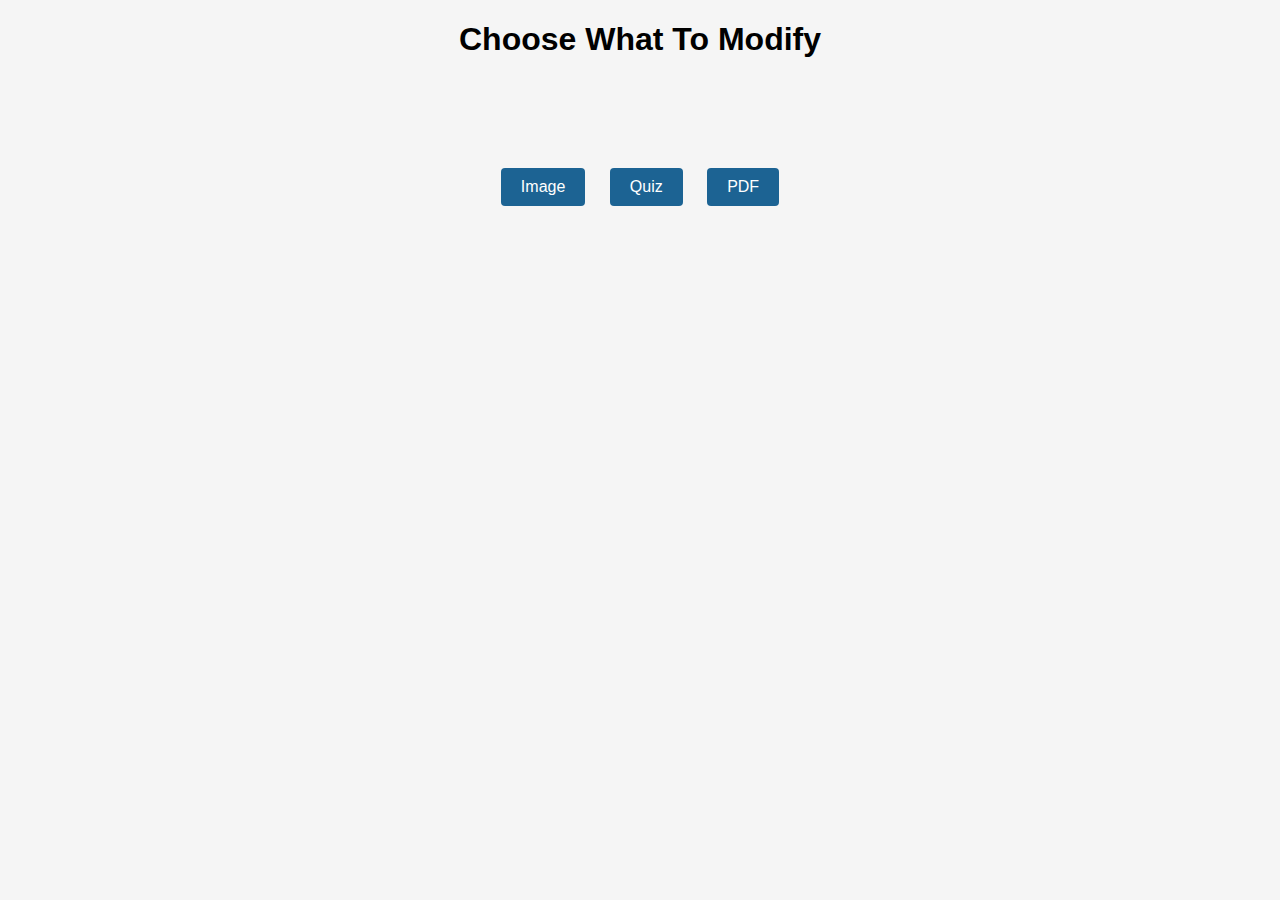
<file: Website (1)/Website/Backend/index.html>
<!DOCTYPE html>
<html>

<head>
    <title>Button Links</title>
    <style>
        body {
            font-family: Arial, sans-serif;
            text-align: center;
            margin: 0;
            padding: 0;
            background-color: #f5f5f5; /* Set a background color */
        }

        .button-container {
            margin-top: 100px; /* Add some top margin for spacing */
        }

        .button {
            display: inline-block;
            padding: 10px 20px;
            margin: 10px;
            border: none;
            background-color: #1c6393;
            color: white;
            font-size: 16px;
            cursor: pointer;
            border-radius: 4px;
            text-decoration: none; /* Remove underlines for links */
            transition: background-color 0.3s ease; /* Smooth hover effect */
        }

        .button:hover {
            background-color: #2980b9;
        }
    </style>
</head>

<body>

    <h1>Choose What To Modify</h1>
    <div class="button-container">
        <a href="SeMoreImg_bck.php" class="button">Image</a>
        <a href="Modify quiz.php" class="button">Quiz</a>
        <a href="SeMorePdf_bck.php" class="button">PDF</a>
    </div>

</body>

</html>
</file>
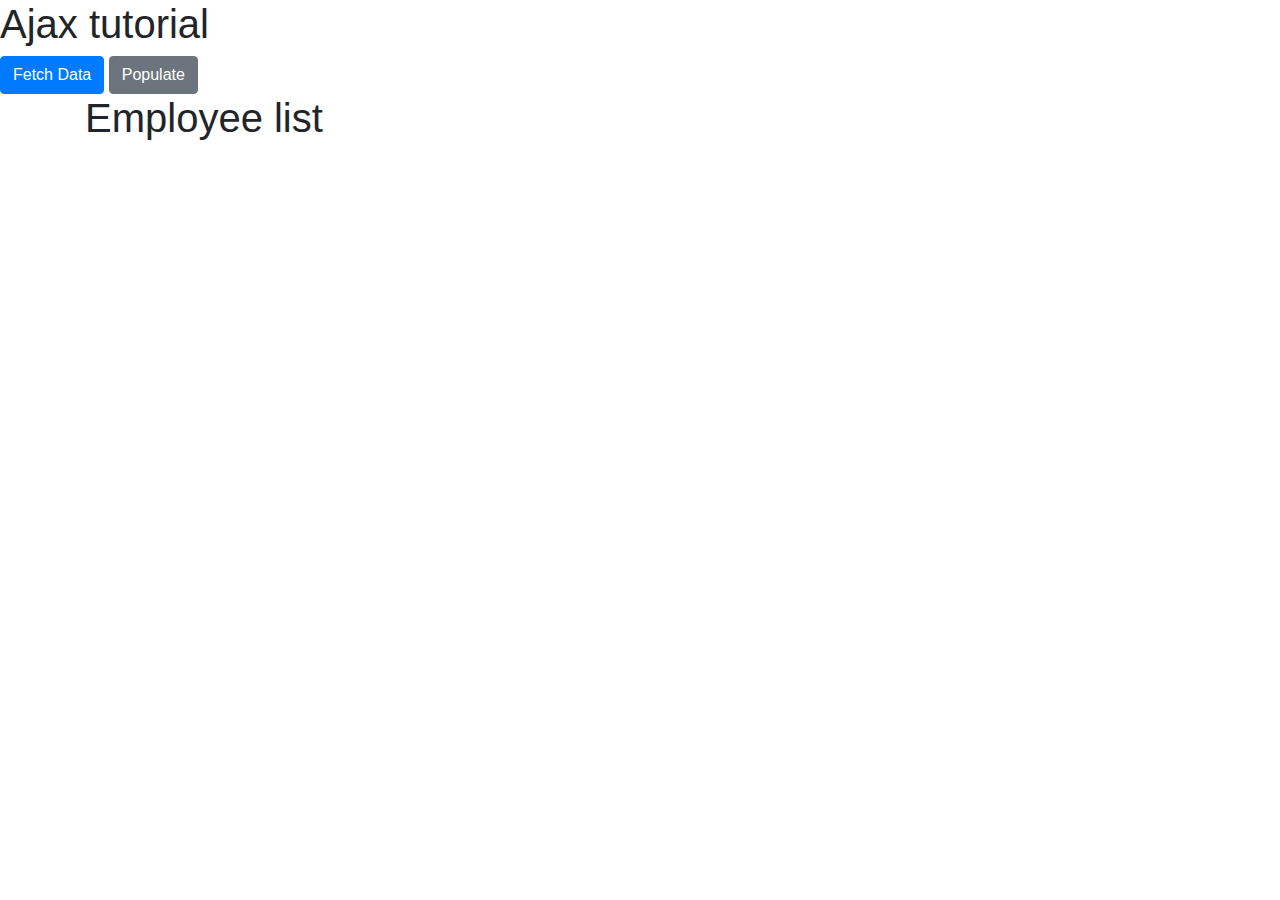
<file: Website/Test AJAX.html>
<!doctype html>
<html lang="en">

<head>
    <!-- Required meta tags -->
    <meta charset="utf-8">
    <meta name="viewport" content="width=device-width, initial-scale=1, shrink-to-fit=no">

    <!-- Bootstrap CSS -->
    <link rel="stylesheet" href="https://stackpath.bootstrapcdn.com/bootstrap/4.3.1/css/bootstrap.min.css"
        integrity="sha384-ggOyR0iXCbMQv3Xipma34MD+dH/1fQ784/j6cY/iJTQUOhcWr7x9JvoRxT2MZw1T" crossorigin="anonymous">

    <title>Ajax in one video - CodeWithHarry</title>
</head>

<body>
    <h1>Ajax tutorial</h1>
    <button type="button" id="fetchBtn" class="btn btn-primary">Fetch Data</button>
    <button type="button" id="popBtn" class="btn btn-secondary">Populate</button>

    <div class="container">
        <h1>Employee list</h1>
        <ul id="list">

        </ul>
    </div>


    <!-- Optional JavaScript -->
    <!-- jQuery first, then Popper.js, then Bootstrap JS -->
    <!-- <script src="https://code.jquery.com/jquery-3.3.1.slim.min.js"
        integrity="sha384-q8i/X+965DzO0rT7abK41JStQIAqVgRVzpbzo5smXKp4YfRvH+8abtTE1Pi6jizo"
        crossorigin="anonymous"></script>
    <script src="https://cdnjs.cloudflare.com/ajax/libs/popper.js/1.14.7/umd/popper.min.js"
        integrity="sha384-UO2eT0CpHqdSJQ6hJty5KVphtPhzWj9WO1clHTMGa3JDZwrnQq4sF86dIHNDz0W1"
        crossorigin="anonymous"></script>
    <script src="https://stackpath.bootstrapcdn.com/bootstrap/4.3.1/js/bootstrap.min.js"
        integrity="sha384-JjSmVgyd0p3pXB1rRibZUAYoIIy6OrQ6VrjIEaFf/nJGzIxFDsf4x0xIM+B07jRM"
        crossorigin="anonymous"></script>
        <script src="js/ajax.js"></script> -->
        <script src="ajax.js"></script>
</body>

</html>
</file>
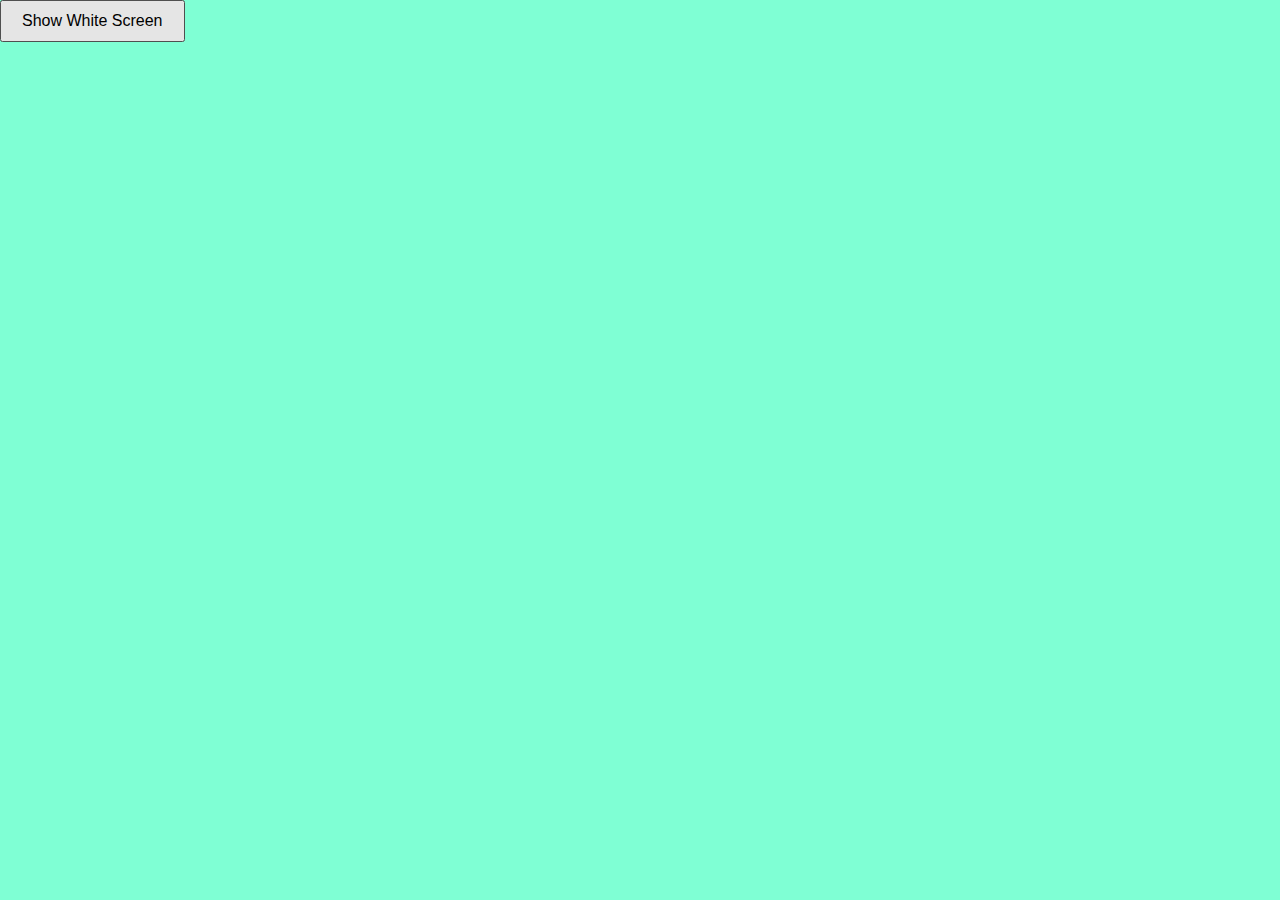
<file: Website/Backend/bck testimg.html>
<!DOCTYPE html>
<html>
<head>
  <title>White Screen Button</title>
  <style>
    body {
      margin: 0;
      padding: 0;
      background-color: aquamarine;
      transition: background-color 0.5s;
    }
    button {
      padding: 10px 20px;
      font-size: 16px;
    }
  </style>
</head>
<body>
  <button id="whiteScreenButton">Show White Screen</button>

  <script>
 
    const button = document.getElementById('whiteScreenButton');
    button.addEventListener('click', () => {
      document.body.style.backgroundColor = 'white';
      setTimeout(() => {
        document.body.style.backgroundColor = ''; // Revert to original background color
      }, 3000); // 3000 milliseconds = 3 seconds
    });
  </script>
</body>
</html>
</file>
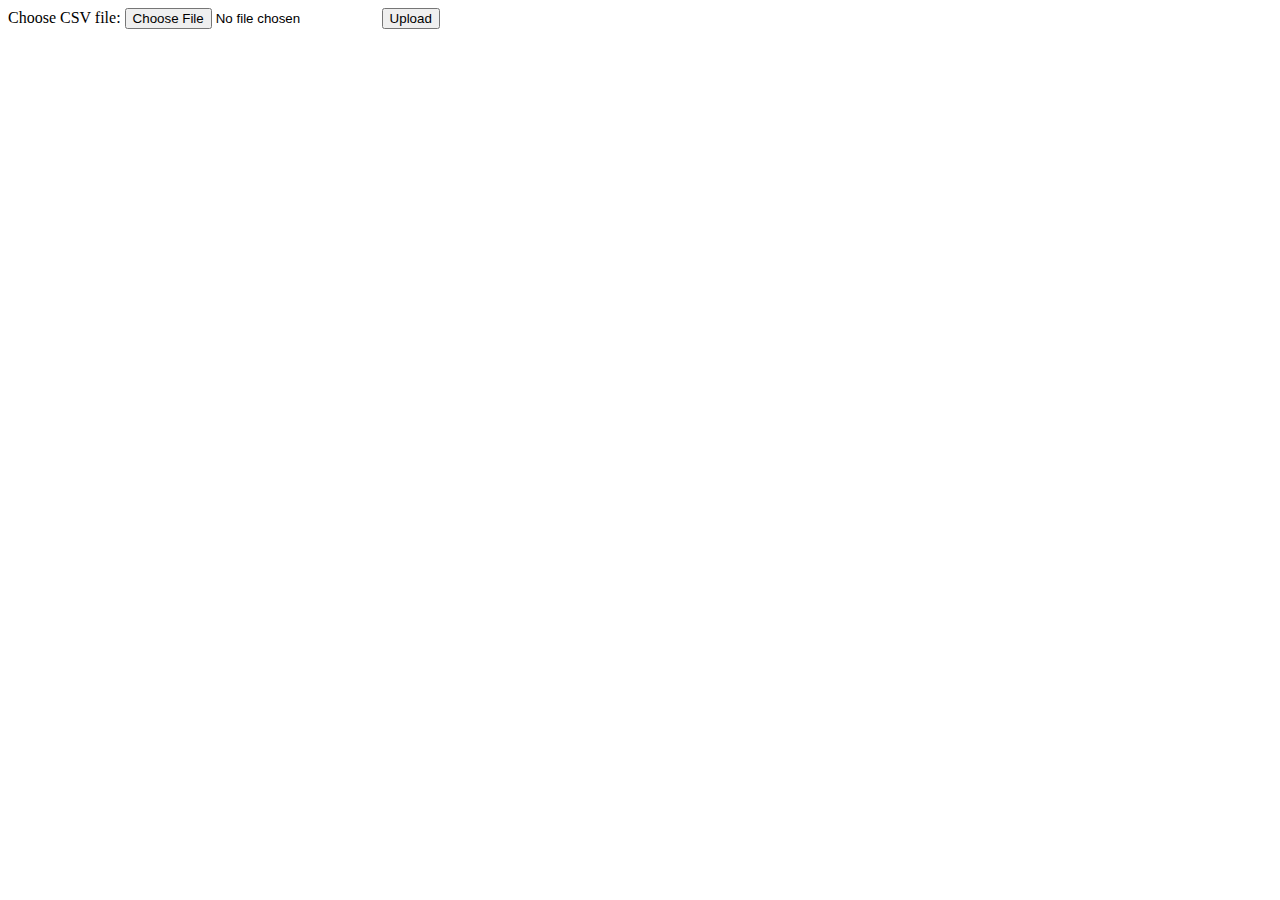
<file: Website/Backend/Quiz upload.html>
<!DOCTYPE html>
<html lang="en">
<head>
    <meta charset="UTF-8">
    <meta name="viewport" content="width=device-width, initial-scale=1.0">
    <title>CSV Upload</title>
</head>
<body>
    <form action="upload.php" method="post" enctype="multipart/form-data">
        <label for="csvFile">Choose CSV file:</label>
        <input type="file" name="csvFile" id="csvFile" accept=".csv">
        <button type="submit" name="submit">Upload</button>
    </form>
</body>
</html>
</file>
